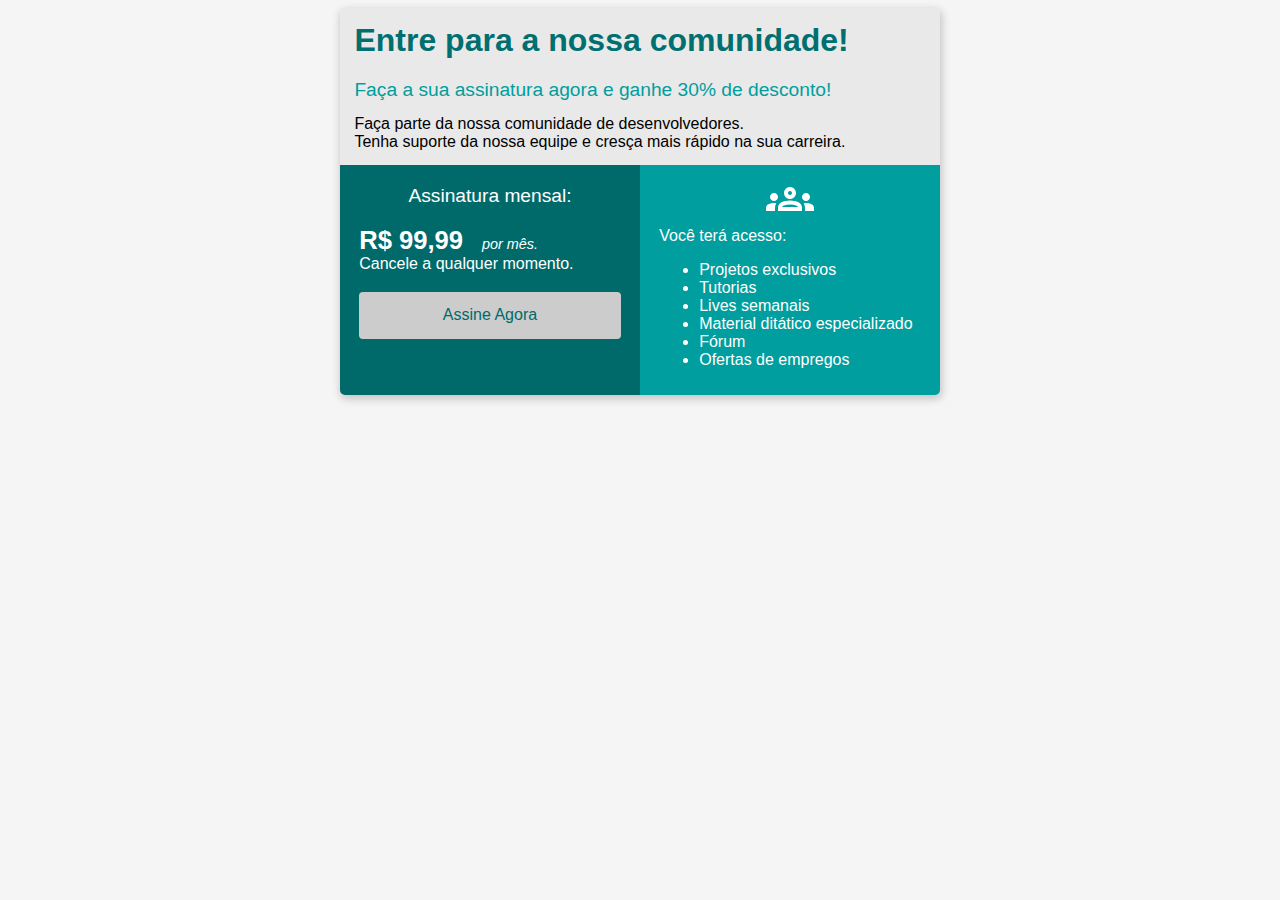
<file: index.html>
<!DOCTYPE html>
<html lang="en">

<head>
    <meta charset="UTF-8">
    <meta http-equiv="X-UA-Compatible" content="IE=edge">
    <meta name="viewport" content="width=device-width, initial-scale=1.0">
    <title>BootCamp DevJr - Sistema de Assinaturas</title>
    <link rel="stylesheet" href="style.css" >
</head>

<body>
    <div class="container">
        <div class="header">
            <div class="header-title">
                Entre para a nossa comunidade!
            </div>
            <div class="header-subtitle">
                Faça a sua assinatura agora e ganhe 30% de desconto!
            </div>
            <div>
                Faça parte da nossa comunidade de desenvolvedores.<br>
                Tenha suporte da nossa equipe e cresça mais rápido na sua carreira.
            </div>
        </div>
        <div class="flex-container">
            <div class="col-1">
                <div class="subscription-title">
                    Assinatura mensal:
                </div>

                <div>
                    <span class="price">R$ 99,99</span>
                    <span class="month">por mês.</span>
                </div>

                <div>
                    Cancele a qualquer momento.
                </div>
                <a href="register.html">
                    <button>Assine Agora</button>
                </a>
            </div>
            <div class="col-2">

                <div class="image-group">
                    <object  data="groups_white_48dp.svg"  type="image/svg+xml"></object>
                </div>
                
                <div>
                    Você terá acesso:
                </div>
                <ul>
                    <li>Projetos exclusivos</li>
                    <li>Tutorias</li>
                    <li>Lives semanais</li>
                    <li>Material ditático especializado</li>
                    <li>Fórum</li>
                    <li>Ofertas de empregos</li>
                </ul>
            </div>
        </div>
    </div>
</body>

</html>
</file>
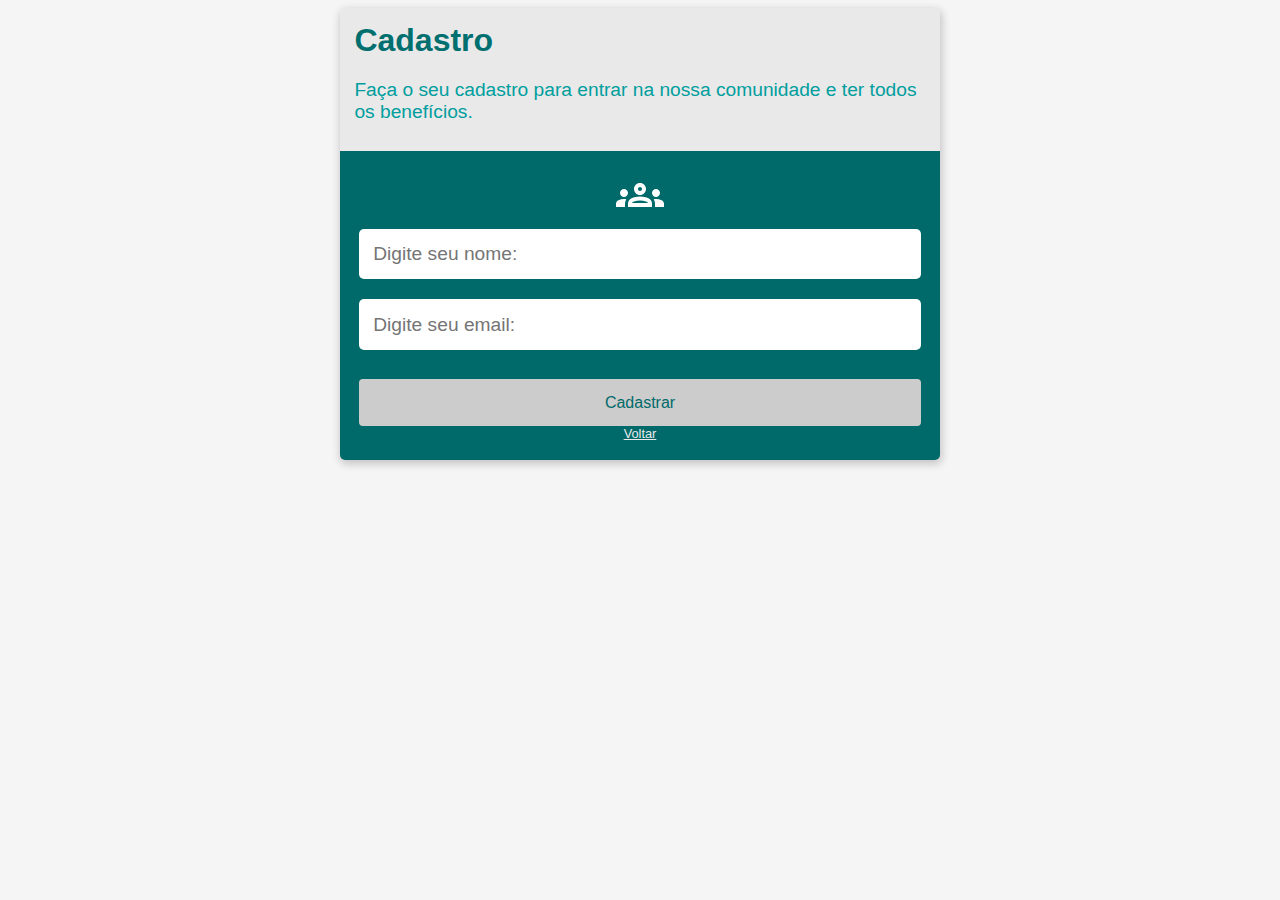
<file: register.html>
<!DOCTYPE html>
<html lang="en">

<head>
    <meta charset="UTF-8">
    <meta http-equiv="X-UA-Compatible" content="IE=edge">
    <meta name="viewport" content="width=device-width, initial-scale=1.0">
    <title>BootCamp DevJr - Cadastro</title>
    <link rel="stylesheet" href="style.css">
</head>

<body>
    <div class="container">
        <div class="header">
            <div class="header-title">
                Cadastro
            </div>
            <div class="header-subtitle">
                Faça o seu cadastro para entrar na nossa comunidade e ter todos os benefícios.
            </div>
        </div>

        <div class="form-register">
            <object data="groups_white_48dp.svg" type="image/svg+xml"></object>

            <input type="text"  placeholder="Digite seu nome:"/>
            <input type="email" placeholder="Digite seu email:"/>

            <button>Cadastrar</button>

            <a href="index.html">Voltar</a>
        </div>
    </div>
</body>

</html>
</file>
<file: style.css>
body {
  background-color: #F5F5F5;
  font-family: 'Segoe UI', Tahoma, Geneva, Verdana, sans-serif;
}

input {
  width: 95%;
  height: 22px;
  padding: 0.9rem;
  font-size: 1.2rem;
  border-radius: 5px;
  border: 0;
  margin: 10px;
}

input:focus {
  outline: none;
  box-shadow: 0 0 10px #009E9E;
}

a {
 color : #E9E9E9;
 font-size: 0.8rem;
}

button {
  margin-top: 1.2rem;

  width: 100%;
  padding: 0.9rem 2rem;

  color: #006A6A;
  background-color: #CCCCCC;

  font-size: 1rem;

  border-radius: 4px;
  border: none;

  cursor: pointer;
}

button:hover {
  background-color: #E9E9E9;
}


.container {
  background-color: #E9E9E9;
  margin: auto;
  
  width: 600px;

  box-shadow: 1px 3px 8px 1px rgba(0, 0, 0, 0.2);
  border-radius: 5px;
  overflow: hidden;
}

.header {
  padding: 0.9rem;
}

.flex-container {
  display: flex;
  justify-content: space-around;
}

.header-title {
  color: #006F6F;
  font-size: 2rem;
  font-weight: 700;
  margin-bottom: 1.2rem;
}

.header-subtitle {
  color: #009E9E;
  font-size: 1.2rem;
  font-weight: 500;
  margin-bottom: 0.9rem;
}

.col-1 {
  background-color: #006A6A;
  width: 50%;
  padding: 1.2rem;
  color: #FFF;
}

.col-2 {
  background-color: #009E9E;
  width: 50%;
  padding: 0.6rem 1.2rem;
  color: #FFF;
}

.subscription-title {
  font-size: 1.2rem;
  text-align: center;
  margin-bottom: 1.2rem;
}

.price {
  font-size: 1.6rem;
  font-weight: 700;
}

.month {
  font-size: 0.9rem;
  font-style: italic;
  margin-left: 0.9rem;
}

.image-group{
  text-align: center;
}

.form-register {
  background-color: #006A6A;
  padding: 1.2rem;
  display: flex;
  flex-direction: column;
  align-items: center;
  align-content: space-around;
}

@media screen and (max-width: 620px){
  html {
      font-size: 14px;
  }

  .flex-container {
      flex-direction: column;
  }

  .col-1, .col-2 {
      width: 100%;
      box-sizing: border-box;
  }

  .container{
      width: 95%;
  }

  .header {
      padding: 15px;
  }
}
</file>
